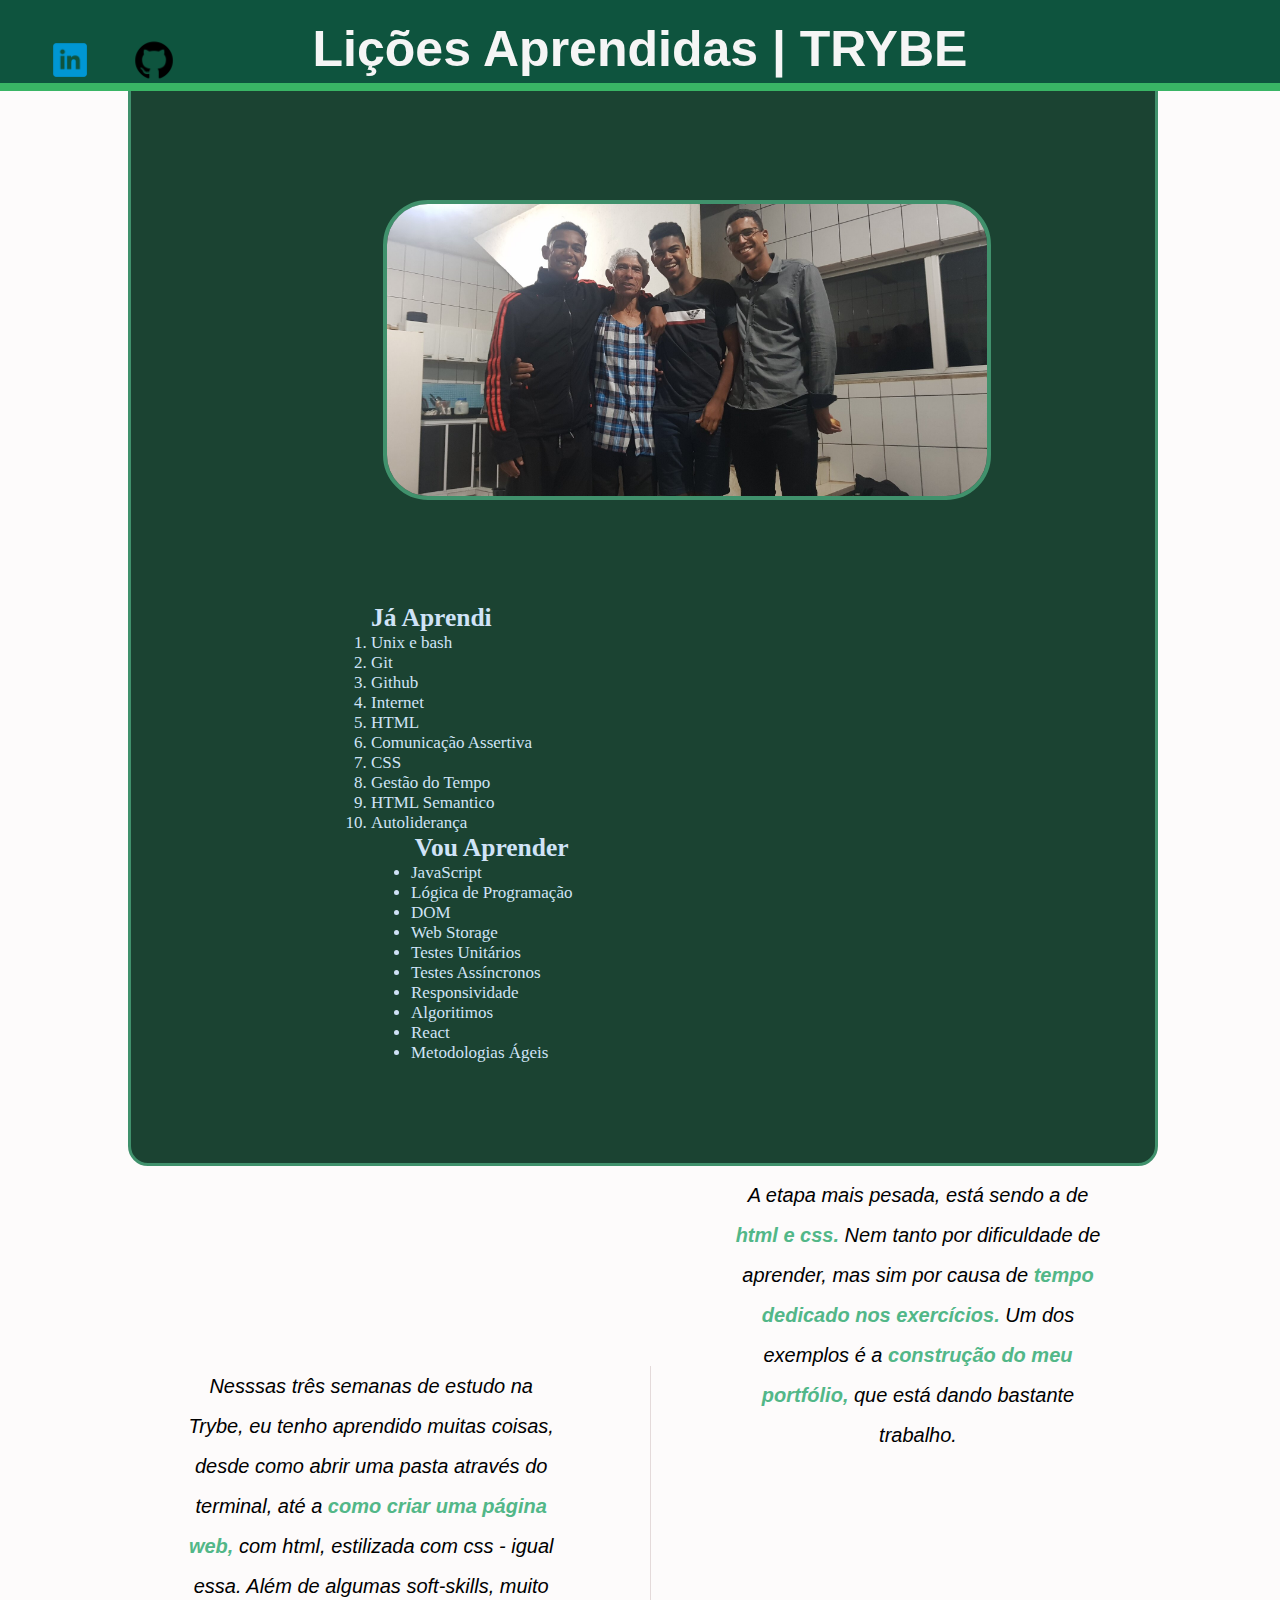
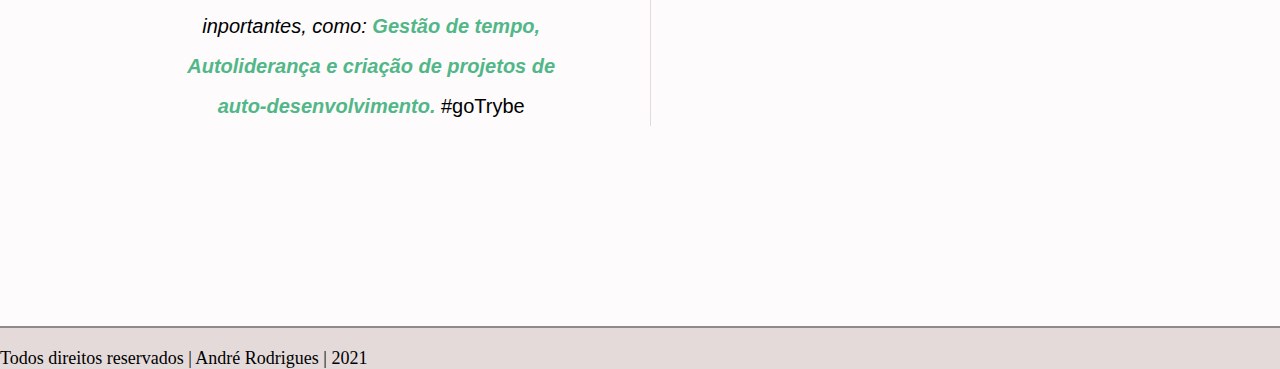
<file: Lessons_Learned/index.html>
<!DOCTYPE html>
<html lang="pt-br">
<head>
    <meta charset="UTF-8">
    <meta http-equiv="X-UA-Compatible" content="IE=edge">
    <meta name="viewport" content="width=device-width, initial-scale=1.0">
    <title>Lessons Learned</title>
    <link rel="stylesheet" href="style.css">
</head>
<body>
    <header id="cabecalho">
        <h1 id="titulo">Lições Aprendidas | TRYBE</h1>
    </header>
    <nav id="links">
        <ul>
            <li><a href="https://www.linkedin.com/in/andre-rodrigues-santos-523188223/" target="_blank" rel="noopener noreferrer"><img src="image/kisspng-social-media-linkedin-computer-icons-logo-desktop-5b081f9261acc2.9084967515272590264001.png" alt="logo do linkedin"></a></li>
            <li><a href="https://github.com/Andre-ARS" target="_blank" rel="noopener noreferrer"><img src="image/kisspng-github-logo-repository-computer-icons-5afa376c51ca94.387166531526347628335.png" alt="logo do github"></a></li>
        </ul>
    </nav>
    <main>
        <div id="central">
            <img src="image/rsz_irmao_e_avo.jpg" alt="Três Jovens e juntos com o avô" id="minha_foto">
            <section id="listas">
                <ol id="licoes_aprendidas">
                    <h2>Já Aprendi</h2>
                    <li>Unix e bash</li>
                    <li>Git</li>
                    <li>Github</li>
                    <li>Internet</li>
                    <li>HTML</li>
                    <li>Comunicação Assertiva</li>
                    <li>CSS</li>
                    <li>Gestão do Tempo</li>
                    <li>HTML Semantico</li>
                    <li>Autoliderança</li>
                </ol>
                <ul id="licoes_a_aprender">
                    <h2>Vou Aprender</h2>
                    <li>JavaScript</li>
                    <li>Lógica de Programação</li>
                    <li>DOM</li>
                    <li>Web Storage</li>
                    <li>Testes Unitários</li>
                    <li>Testes Assíncronos</li>
                    <li>Responsividade</li>
                    <li>Algoritimos</li>
                    <li>React</li>
                    <li>Metodologias Ágeis</li>
                </ul>
            </section>
        </div> 
        <div id='textos'>
            <article id="article" class="lado-esquerdo">
                <p><em>Nesssas três semanas de estudo na Trybe, eu tenho aprendido muitas coisas, desde como abrir uma pasta através do terminal, até a <strong>como criar uma página web,</strong> com html, estilizada com css - igual essa. Além de algumas soft-skills, muito inportantes, como: <strong>Gestão de tempo, Autoliderança e criação de projetos de auto-desenvolvimento.</strong></em> #goTrybe</p> 
            </article>
            <aside >
                <section class="lado-direito">
                    <p><em>A etapa mais pesada, está sendo a de <strong>html e css.</strong> Nem tanto por dificuldade de aprender, mas sim por causa de <strong>tempo dedicado nos exercícios.</strong> Um dos exemplos é a <strong>construção do meu portfólio,</strong>  que está dando bastante trabalho.</em></p>
                </section>
            </aside>
        </div>    
            <footer id="rodape">
                <p>Todos direitos reservados | André Rodrigues | 2021</p>
            </footer>
    </main>    
</body>
</html>
</file>
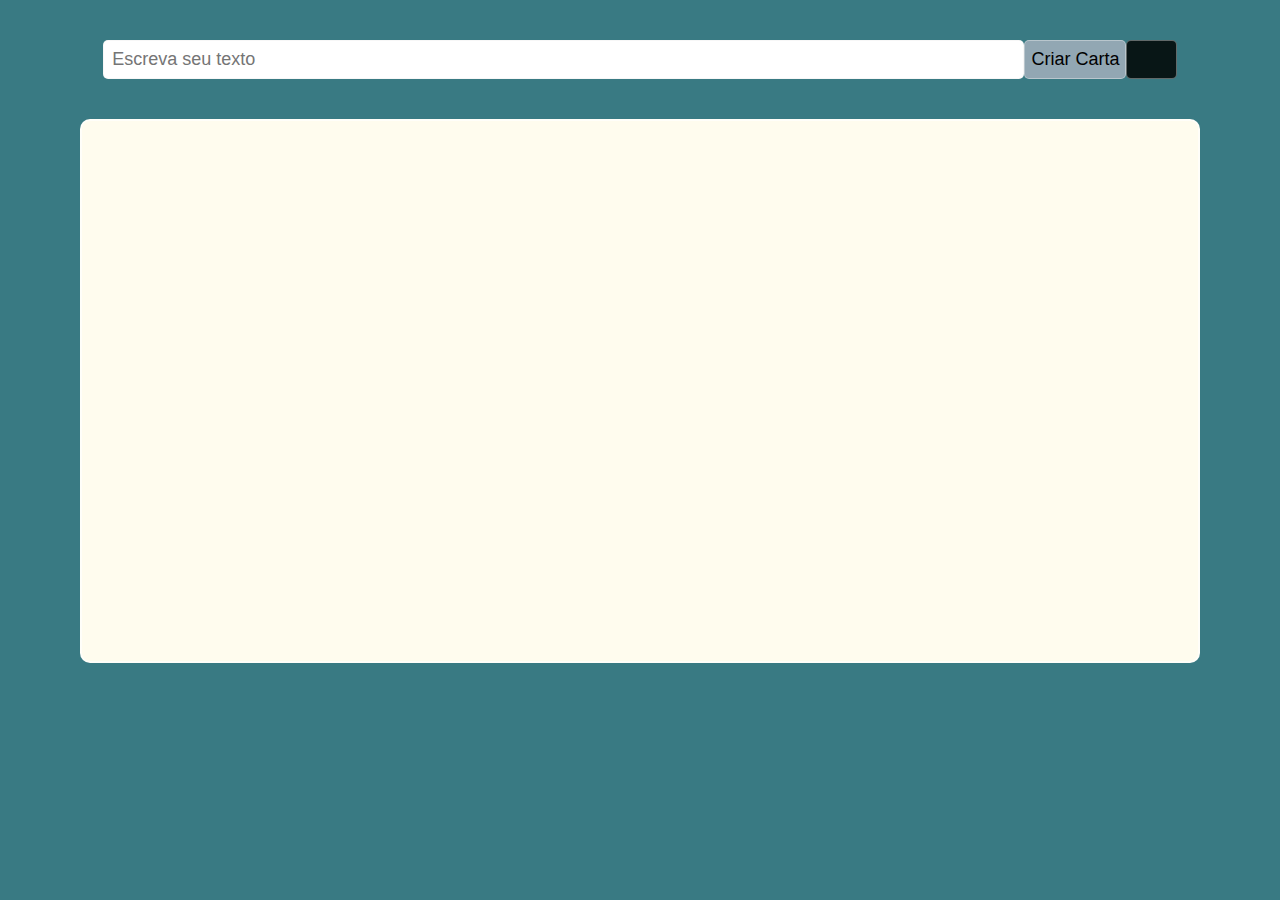
<file: Mistery_Letter/index.html>
<!DOCTYPE html>
<html lang="pt-br">
<head>
    <meta charset="UTF-8">
    <meta http-equiv="X-UA-Compatible" content="IE=edge">
    <meta name="viewport" content="width=device-width, initial-scale=1.0">
    <title>Mistery Letter | Trybe</title>
    <link rel="stylesheet" href="style.css">
</head>
<body>
    <header id="input">
        <input type="text" id='carta-texto' value="" placeholder="Escreva seu texto ">
        <button type="button" id="criar-carta">Criar Carta</button>
        <p id="carta-contador" label="Contador de Palavras" ></p>
    </header>
    <main>
        <section class="letter">
            <p id="carta-gerada"></p>
        </section>    
    </main>   
    <script src="script.js"></script>
</body>
</html>
</file>
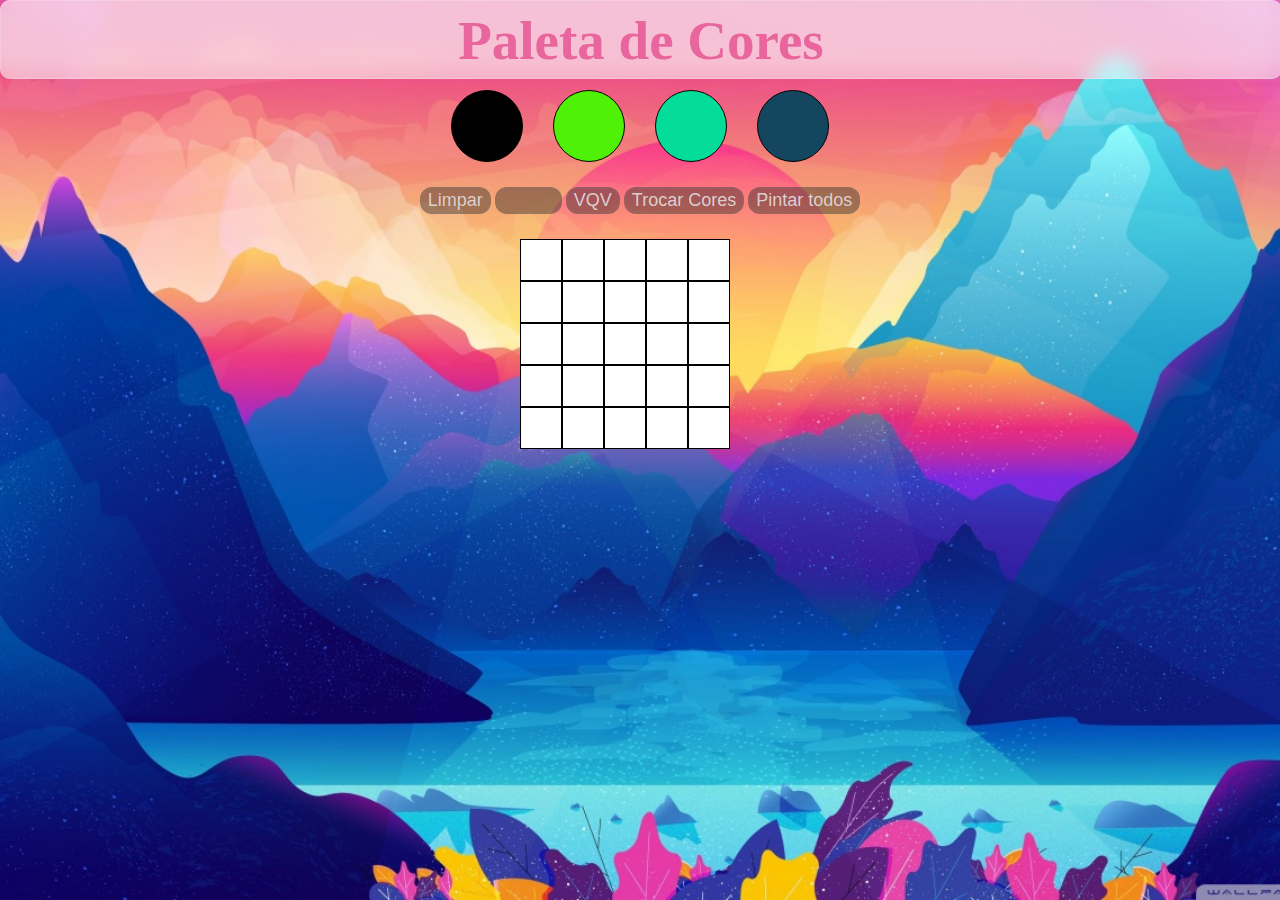
<file: Pixels_Art/index.html>
<!DOCTYPE html>
<html lang="pt-br">
<head>
    <meta charset="UTF-8">
    <meta http-equiv="X-UA-Compatible" content="IE=edge">
    <meta name="viewport" content="width=device-width, initial-scale=1.0">
    <title>Pixels Art | Trybe</title>
    <link rel="stylesheet" href="style.css">
</head>
<body>
    <header>
        <div class="background">
           <div class="blur">
               <h1 id="title">Paleta de Cores</h1>
            </div> 
        </div>
    </header>
    <nav id="navigation">
        <section id="color-palette">
            <div id="black" class="color selected"></div>
            <div id="color2" class="color"></div> 
            <div id="color3" class="color"></div>
            <div id="color4" class="color"></div>
        </section>
    </nav>
    <section id="buttons">
        <div id="container">
            <button type="button" id="clear-board" title="Limpar">Limpar</button>
            <input type="number" name="board-size" id="board-size" min="1" max="50"  value="">
            <button type="button" id="generate-board">VQV</button>
            <button type="button" id="generate-color">Trocar Cores</button>
            <button type="button" id="paint-all">Pintar todos</button>
        </div>  
    </section>    
    <main id="pixel-board">   
        <div class="pixel"></div>
        <div class="pixel"></div>
        <div class="pixel"></div>
        <div class="pixel"></div>
        <div class="pixel"></div>
        <div class="pixel"></div>
        <div class="pixel"></div>
        <div class="pixel"></div>
        <div class="pixel"></div>
        <div class="pixel"></div>
        <div class="pixel"></div>
        <div class="pixel"></div>
        <div class="pixel"></div>
        <div class="pixel"></div>
        <div class="pixel"></div>
        <div class="pixel"></div>
        <div class="pixel"></div>
        <div class="pixel"></div>
        <div class="pixel"></div>
        <div class="pixel"></div>
        <div class="pixel"></div>
        <div class="pixel"></div>
        <div class="pixel"></div>
        <div class="pixel"></div>
        <div class="pixel"></div>
        </main>
    <script src="script.js"></script>
</body>
</html>
</file>
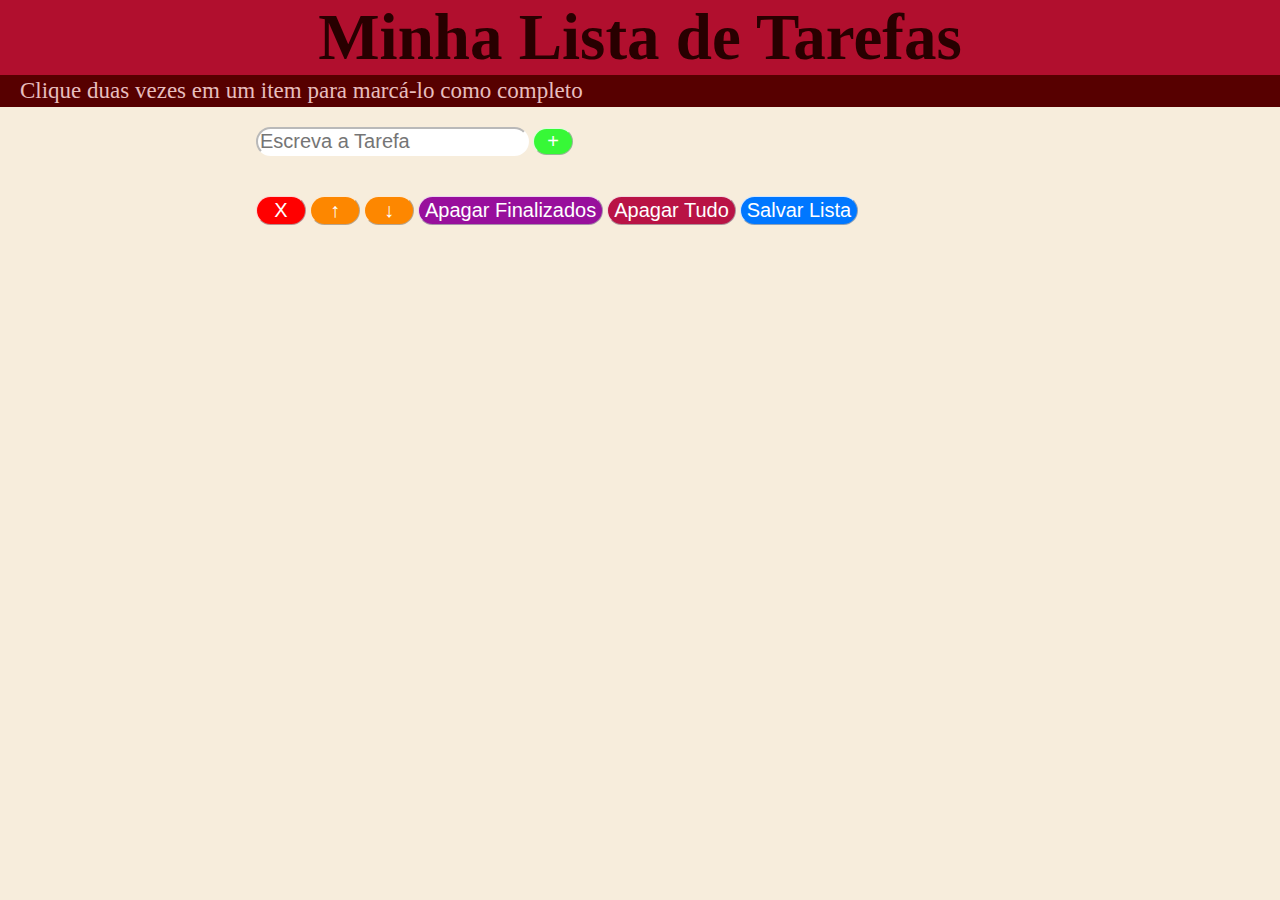
<file: ToDo_List/index.html>
<!DOCTYPE html>
<html lang="pt-br">
<head>
    <meta charset="UTF-8">
    <meta http-equiv="X-UA-Compatible" content="IE=edge">
    <meta name="viewport" content="width=device-width, initial-scale=1.0">
    <title>To do List | Trybe</title>
    <link rel="stylesheet" href="style.css">
</head>
<body>
    <header class="header">
        <h1 id="title">Minha Lista de Tarefas</h1>
            <p id="funcionamento">Clique duas vezes em um item para marcá-lo como completo</p>
    </header>
    <main>
        <section id="input">
            <input type="text" value="" id="texto-tarefa" placeholder="Escreva a Tarefa">
            <button type="submit" id="criar-tarefa">&plus;</button>
        </section> 
        <section id="list">
            <ol id="lista-tarefas">
            </ol>
        </section>
        <section class="buttons">
            <button type="button" id="remover-selecionado">X</button>
            <button class="move" type="button" id="mover-cima">&#8593;</button>
            <button class="move" type="button" id="mover-baixo">&#8595;</button>
            <button type="button" id="remover-finalizados">Apagar Finalizados</button>
            <button type="button" id="apaga-tudo">Apagar Tudo</button>
            <button type="button" id="salvar-tarefas">Salvar Lista</button>
        </section>
    </main>
    <script src="script.js"></script>
</body>
</html>
</file>
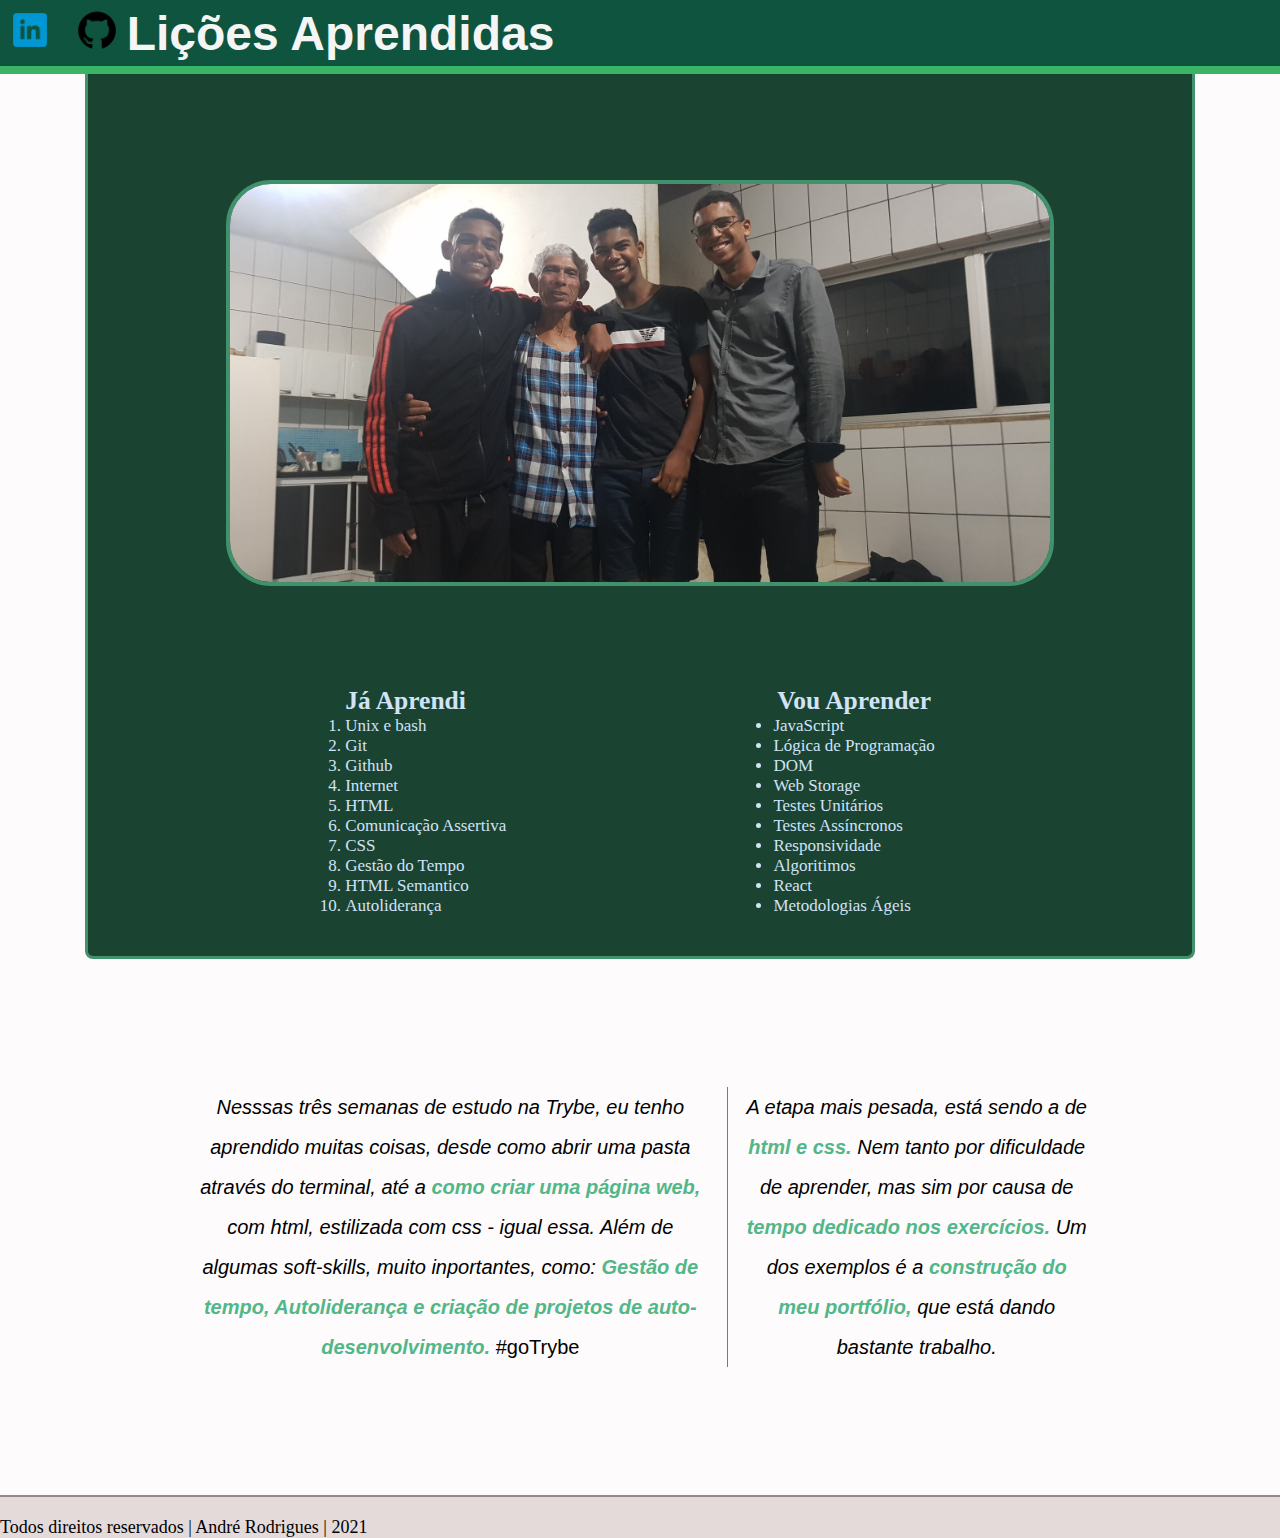
<file: projetos/lessons learned/index.html>
<!DOCTYPE html>
<html lang="pt-br">
<head>
    <meta charset="UTF-8">
    <meta http-equiv="X-UA-Compatible" content="IE=edge">
    <meta name="viewport" content="width=device-width, initial-scale=1.0">
    <title>Lessons Learned</title>
    <link rel="stylesheet" href="style.css">
</head>
<body>
    <header id="cabecalho">
        <nav id="links">
            <ul>
                <li><a href="https://www.linkedin.com/in/andre-rodrigues-santos-523188223/" target="_blank" rel="noopener noreferrer"><img src="image/kisspng-social-media-linkedin-computer-icons-logo-desktop-5b081f9261acc2.9084967515272590264001.png" alt="logo do linkedin"></a></li>
                <li><a href="https://github.com/Andre-ARS" target="_blank" rel="noopener noreferrer"><img src="image/kisspng-github-logo-repository-computer-icons-5afa376c51ca94.387166531526347628335.png" alt="logo do github"></a></li>
            </ul>
        </nav>
        <h1 id="titulo">Lições Aprendidas</h1>
    </header>
    <main>
        <div id="central">
            <img src="image/rsz_irmao_e_avo.jpg" alt="Três Jovens e juntos com o avô" id="minha_foto">
            <section id="listas">
                <ol id="licoes_aprendidas">
                    <h2>Já Aprendi</h2>
                    <li>Unix e bash</li>
                    <li>Git</li>
                    <li>Github</li>
                    <li>Internet</li>
                    <li>HTML</li>
                    <li>Comunicação Assertiva</li>
                    <li>CSS</li>
                    <li>Gestão do Tempo</li>
                    <li>HTML Semantico</li>
                    <li>Autoliderança</li>
                </ol>
                <ul id="licoes_a_aprender">
                    <h2>Vou Aprender</h2>
                    <li>JavaScript</li>
                    <li>Lógica de Programação</li>
                    <li>DOM</li>
                    <li>Web Storage</li>
                    <li>Testes Unitários</li>
                    <li>Testes Assíncronos</li>
                    <li>Responsividade</li>
                    <li>Algoritimos</li>
                    <li>React</li>
                    <li>Metodologias Ágeis</li>
                </ul>
            </section>
        </div> 
        <div id='textos'>
            <article id="article" class="lado-esquerdo">
                <p><em>Nesssas três semanas de estudo na Trybe, eu tenho aprendido muitas coisas, desde como abrir uma pasta através do terminal, até a <strong>como criar uma página web,</strong> com html, estilizada com css - igual essa. Além de algumas soft-skills, muito inportantes, como: <strong>Gestão de tempo, Autoliderança e criação de projetos de auto-desenvolvimento.</strong></em> #goTrybe</p> 
            </article>
            <aside >
                <section class="lado-direito">
                    <p><em>A etapa mais pesada, está sendo a de <strong>html e css.</strong> Nem tanto por dificuldade de aprender, mas sim por causa de <strong>tempo dedicado nos exercícios.</strong> Um dos exemplos é a <strong>construção do meu portfólio,</strong>  que está dando bastante trabalho.</em></p>
                </section>
            </aside>
        </div>    
        <footer id="rodape">
            <p>Todos direitos reservados | André Rodrigues | 2021</p>
        </footer>
    </main>    
</body>
</html>
</file>
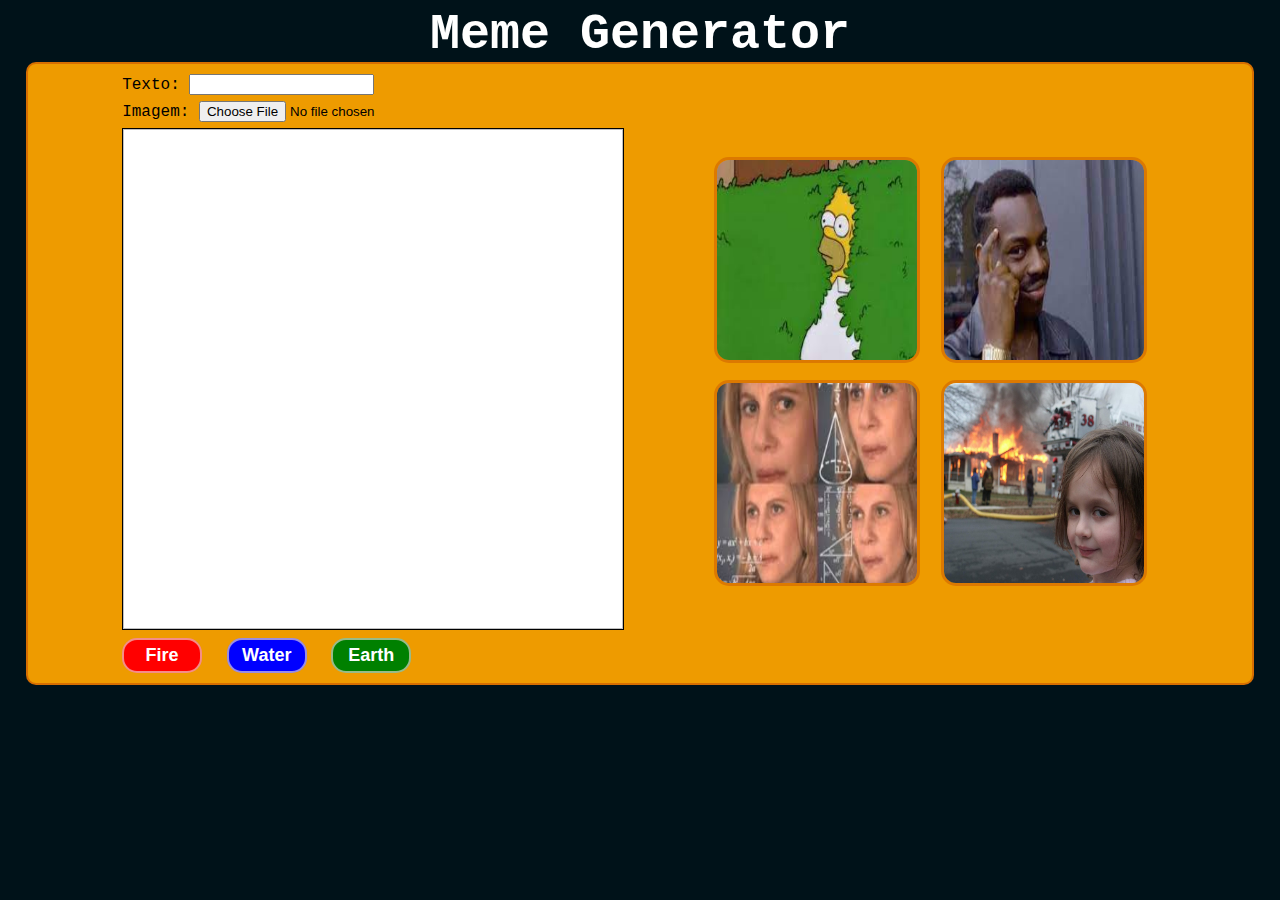
<file: projetos/meme generator/index.html>
<!DOCTYPE html>
<html lang="pt-br">
<head>
    <meta charset="UTF-8">
    <meta http-equiv="X-UA-Compatible" content="IE=edge">
    <meta name="viewport" content="width=device-width, initial-scale=1.0">
    <title>Meme Generator | Trybe</title>
    <link rel="stylesheet" href="style.css">
</head>
<body>
    <header class="header">
        <h1>Meme Generator</h1>
    </header>
    <main>
        <div class="left">
            <section id="input">
                <label for="text">Texto:</label>
                <input type="text" name="text" id="text-input" maxlength="60"><br>
                <label for="image-insert">Imagem:</label>
                <input type="file" accept="image/*" name="image-insert" id="meme-insert"  value="">
            </section>
            <div id="meme-image-container" class="default">
                <img id="meme-image">
                <div class="text">
                    <p id="meme-text"></p>
                </div>
            </div>
            <section id="buttons">
                <button id="fire">Fire</button>
                <button id="water">Water</button>
                <button id="earth">Earth</button>
            </section>
        </div>
        <div class="right">
            <section id="memes-prontos">
                <img src="imgs/meme1.png" alt="" id="meme-1">
                <img src="imgs/meme2.png" alt="" id="meme-2">
                <img src="imgs/meme3.png" alt="" id="meme-3">
                <img src="imgs/meme4.png" alt="" id="meme-4">
            </section>
        </div>
    </main>
    <script src="script.js"></script>
</body>
</html>
</file>
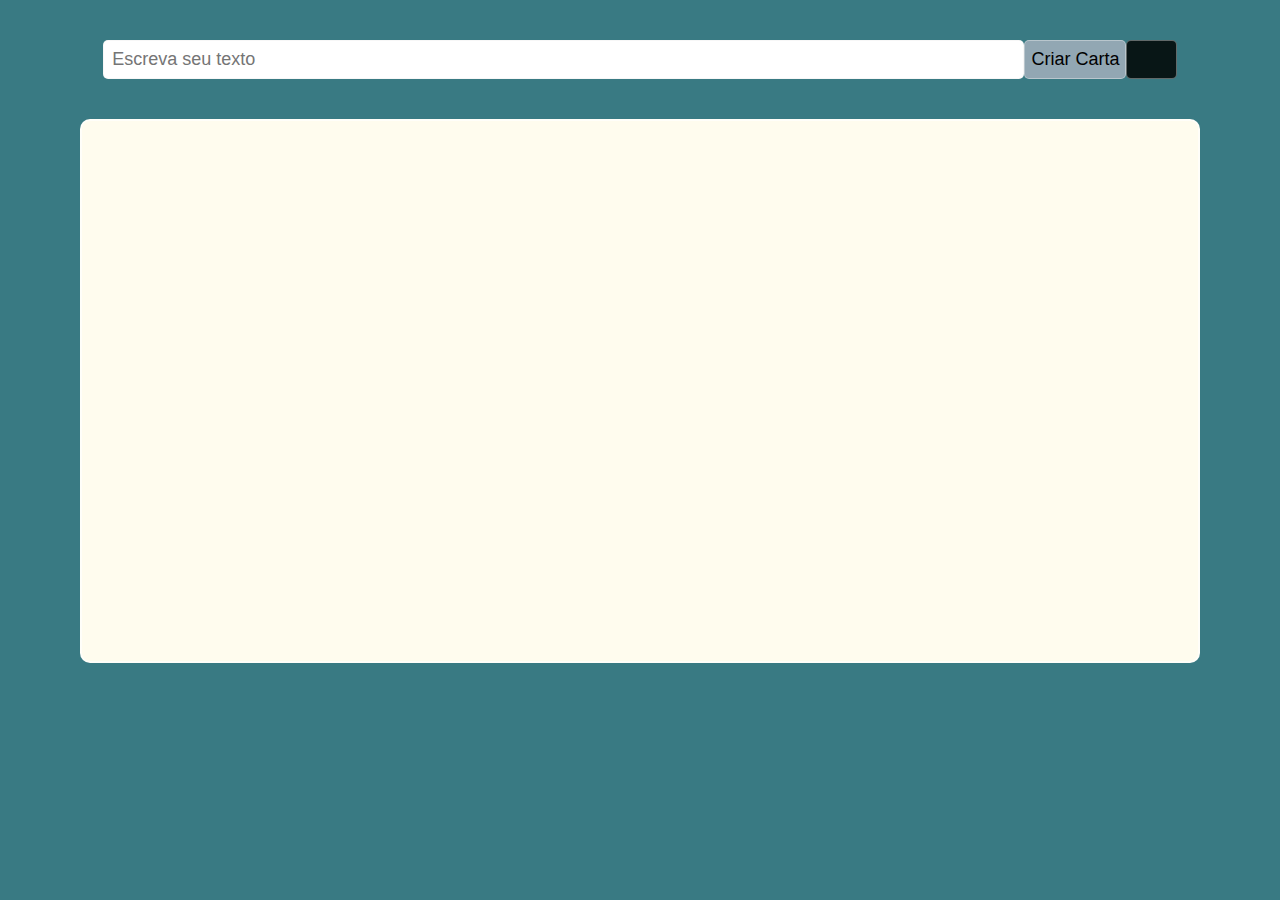
<file: projetos/mystery letter/index.html>
<!DOCTYPE html>
<html lang="pt-br">
<head>
    <meta charset="UTF-8">
    <meta http-equiv="X-UA-Compatible" content="IE=edge">
    <meta name="viewport" content="width=device-width, initial-scale=1.0">
    <title>Mystery Letter | Trybe</title>
    <link rel="stylesheet" href="style.css">
</head>
<body>
    <header id="input">
        <input type="text" id='carta-texto' value="" placeholder="Escreva seu texto ">
        <button type="button" id="criar-carta">Criar Carta</button>
        <p id="carta-contador" label="Contador de Palavras" ></p>
    </header>
    <main>
        <section class="letter">
            <p id="carta-gerada"></p>
        </section>    
    </main>   
    <script src="script.js"></script>
</body>
</html>
</file>
<file: Lessons_Learned/style.css>
* {
    margin: 0;
}
body {

    background-color: rgb(253, 251, 251);
}
#cabecalho {
    background-color: rgb(14, 84, 62);
    position: fixed;
    width: 100%;
    text-align: center;
    padding: 20px 0  5px 0;
    font-size: 25px;
    border-bottom: solid rgb(57, 181, 101) 8px;
    color: whitesmoke;
    font-family: Verdana, Geneva, Tahoma, sans-serif;
    z-index: 10;
}
#minha_foto {
    width: 600px;
    position: absolute;    
    left: 383px;
    right: 383px;
    top: 200px; 
    display: block;
    border-radius: 45px;
    border: solid rgb(64, 145, 108) 4px;
}
#licoes_aprendidas {
    display: inline-block;
    margin-left: 200px;
}
#licoes_a_aprender {
    display: inline-block;
    margin-right: 200px;
    margin-left: 240px;
}
#licoes_a_aprender h2 {
    text-align: center;
}
#listas {
    display: inline-block;
    margin: 600px auto 100px auto;
    width: 100%;
    color: rgb(208, 227, 247);
    font-size: 17px;  
}
#rodape {
    padding-top: 18px;
    background-color: rgb(228, 218, 218);
    font-size: 18px;
    display: block;
    width: 100%;
    border-top: rgb(228, 218, 218) groove 4px ;
}
#links li {
    display: inline-block;
    margin-right: 20px;
}
#links {
    width: 100%;
    position: fixed;
    height: 10px;
    top: 30px;
    z-index: 12;   
}
#links img {
    width: 60px;    
}
#article {
    display: inline-block;
    margin: 200px 14%;
    width: 30%;
    border-right: solid  rgb(228, 218, 218) 1px;
    padding-right: 87px;
    font-size: 20px;
    font-family: 'Oswald', sans-serif;
    line-height: 40px;
    text-align: center;
}
#textos strong {
    color: rgb(82, 183, 136);

}
#central {
    background-color: rgb(27, 67, 50);
    width: 80%;
    margin: 0 10%;    
    border-radius: 20px;
    border: solid rgb(64, 145, 108);
}
.lado-direito {
    display: inline-block;
    width: 30%;
    font-size: 20px;
    font-family: 'Oswald', sans-serif;
    line-height: 40px;    
    padding-top: 100px;
    position: absolute;
    right: 170px;
    top: 1075px;
    text-align: center
}
#textos {
    padding-right: ;
}
</file>
<file: Mistery_Letter/style.css>
* {
    margin: 0;
    font-family: Oswald, sans-serif;
}

body { 
    background-color:  rgb(57, 122, 131);
    
}

.letter {
    display: flex; 
    justify-content: start;  
    width: 84%;
    height: 500px;
    padding: 20px;
    margin: auto;
    background-color: rgb(255, 252, 238);
    border: 2px solid rgba(255, 255, 255, 0.616);
    border-radius: 10px;
}

#carta-gerada span {
    display: inline-block;
    margin-right: 20px;
}

/* Estilo */
.newspaper {
    background-color: antiquewhite;
    font-family: 'Times New Roman', Times, serif;
    font-weight: bold;
}

.magazine1 {
    background-color: teal;
    color: white;
    font-family: Verdana, Geneva, Tahoma, sans-serif;
    font-weight: 900;
    text-transform: uppercase;
}

.magazine2 {
    background-image: url(images/pink-pattern.png);
    color: fuchsia;
    font-family: Verdana, Geneva, Tahoma, sans-serif;
    font-weight: 900;
}

/* Tamanho */
.medium {
    font-size: 20px;
    padding: 8px;
}

.big {
    font-size: 30px;
    padding: 10px;
}

.reallybig {
    font-size: 40px;
    padding: 15px;
}

/* Rotação */
.rotateleft {
    transform: rotate(-5deg);
}

.rotateright {
    transform: rotate(5deg);
}

/* Inclinação */
.skewleft {
    transform: skewX(10deg);
}

.skewright {
  transform: skewX(-10deg);
}

#input {
    margin: 40px auto;
    display: flex;
    justify-content: center;
    width: 84%;
    border-radius: ;
}

#carta-texto {
    width: 84%;
    padding: 8px;
    font-size: 18px;
    border-radius: 5px;
    border: solid 1px rgba(245, 245, 245, 0.753);
}

#carta-contador {
    width: 3%;
    color: rgb(197, 226, 235);
    display: flex;
    justify-content: center;
    padding: 8px;
    font-size: 18px;
    background-color: rgb(8, 22, 22);
    border-radius: 5px;
    border: solid 1px rgba(245, 245, 245, 0.377);

}

#criar-carta {
    font-size: 18px;
    border-radius: 5px;
    border: solid 1px rgba(245, 245, 245, 0.397);
    background-color: rgb(146, 167, 179);
}
</file>
<file: Pixels_Art/style.css>
* {
    margin: 0;  
}

body {
    background-image: url(images/colorful_landscape_illustration-wallpaper-1280x800.jpg);
    background-repeat: no-repeat;
    background-attachment: fixed;
    background-size: cover;
}

#title {
    text-align: center;
    font-size: 55px;
    width: 100%;
    padding: 8px 0;
    color: rgba(230, 88, 148, 0.87);
}

.background {
    width: 100%;
    height: 75px;
    background: rgba(255, 255, 255, 0.4);
    position: relative;
    border-radius: 10px;

}

.blur {
    position: absolute;
    width: 100%;
    height: 77px;
    background: rgba(255, 255, 255, 0.4);
    backdrop-filter: blur(10px);
    border-radius: 10px;
    border: 1px solid rgba(255, 255, 255, 0.2);
}

#navigation {
    display: flex;
    justify-content: center;
}

#buttons {
    display: flex;
    justify-content: center;
    margin: 10px;
    
}

#color-palette {
    display: inline-flex;
    align-content: center;
}

#color-palette div {
    border-radius: 100%;
}

.color {
    display: inline-block;
    height: 70px;
    width: 70px;
    border: solid 1px black;
    margin: 15px;
}

#black {
    background-color: black;
}

#color2 {
    background-color: crimson;
}

#color3 {
    background-color: rgb(22, 145, 22);
}

#color4 {
    background-color: blue;
}

#pixel-board {
    display: flex;
    flex-wrap: wrap;
    align-content: center;
    margin: 0 auto;
    width: 240px;
    height: 240px;
    font-size: 0;
}

.pixel {
    display: inline-block;
    height: 40px;
    width: 40px;
    border: solid 1px black;
    background-color: #fff;
}

#container button , input {
    border-radius: 12px;
    border: 2px solid rgba(121, 118, 118, 0.2);
    font-size: 18px;
    font-weight: 500;
    background-color: rgba(32, 31, 31, 0.4);
    color: rgba(223, 210, 210, 0.979);
}
</file>
<file: ToDo_List/style.css>
* {
 margin: 0;  
}

/* #header {
    width: 100%;
    height: 200px;
} */

body {
    background-color: rgb(247, 237, 220);
}

#list {
    width: 60%;
    height: 20%;
    margin: auto;
}

#lista-tarefas {
    font-size: 18px;
    margin: 40px 0;
}

#lista-tarefas li {
    border-bottom: outset 0.5px rgba(245, 222, 179, 0.664);
    line-height: 25px;
    width: 95%;  
    cursor: pointer; 
}

.selected {
    background-color: rgb(128, 128, 128);
}

.completed {
    text-decoration: line-through solid rgba(0, 0, 0);
    color: rgba(58, 42, 14, 0.726);
}
#title {
    background-color: rgb(177, 15, 46);
    font-size: 65px;
    text-align: center;
    color: rgb(40, 0, 0);
}

#funcionamento {
    font-size: 23px;
    color: rgb(231, 190, 190);
    background-color: rgb(87, 0, 0);
    margin-bottom: 20px;
    line-height: 32px;
    padding-left: 20px;
}

#input {
    margin-left: 20%;
}

#input #texto-tarefa {
    font-size: 20px;
    border-radius: 15px;
    border-color: rgba(255, 255, 255, 0.822)
}

#input #criar-tarefa {
    cursor: pointer;
    font-size: 20px;
    border-radius: 15px;
    background-color: rgb(55, 248, 55);
    border-width: 1px;
    color: white;
    width: 40px;
    border-color: rgba(255, 255, 255, 0.822);
}

.buttons {
    margin-left: 20%;
}

.buttons button {
    cursor: pointer;
    font-size: 20px;
    border-radius: 15px;
    border-width: 1px;
    border-color: rgba(255, 255, 255, 0.822);
    line-height: 25px;
}

#remover-selecionado {
    background-color: red;
    color: white;
    width: 50px;
}

.move {
    background-color: rgb(253, 135, 0);
    color: white;
    width: 50px;
}

#remover-finalizados {
    background-color: rgb(152, 15, 156);
    color: white;
}

#apaga-tudo {
   background-color: rgb(185, 19, 69);
   color: white;
}

#salvar-tarefas {
   background-color: rgb(0, 119, 255);
   color: white;
}
</file>
<file: projetos/lessons learned/style.css>
* {
    margin: 0;
    padding: 0;
}
body {

    background-color: rgb(253, 251, 251);
}
#cabecalho {
    display: flex;
    position: fixed;
    align-items: center;
    background-color: rgb(14, 84, 62);
    width: 100%;
    height:fit-content;
    font-size: 1.5em;
    border-bottom: solid rgb(57, 181, 101) 8px;
    color: whitesmoke;
    font-family: Verdana, Geneva, Tahoma, sans-serif;
}
#minha_foto {
    width: 80%;
    border-radius: 45px;
    border: solid rgb(64, 145, 108) 4px;
}
#licoes_a_aprender h2 {
    text-align: center;
}
#listas {
    display: flex;
    gap: 50px;
    justify-content: space-evenly;
    width: 100%;
    color: rgb(208, 227, 247);
    font-size: 17px;  
}
#rodape {
    padding-top: 18px;
    background-color: rgb(228, 218, 218);
    font-size: 18px;
    display: block;
    width: 100%;
    border-top: rgb(228, 218, 218) groove 4px ;
}
#links li {
    display: inline-flex;
}

#links img {
    width: 60px;    
}
#central {
    display: flex;
    flex-direction: column;
    align-items: center;
    row-gap: 100px;
    width: 80%;
    background-color: rgb(27, 67, 50);
    padding: 40px;
    border-radius: 0 0 8px 8px;
    margin: 0 auto;
    padding-top: 180px;    
    border: solid rgb(64, 145, 108);
    border-top: none;
}
#article {
    display: inline-flex;
    font-size: 20px;
    font-family: 'Oswald', sans-serif;
    line-height: 40px;
    text-align: center;
    border-right: solid 0.4px rgb(121, 121, 121);
    padding-right: 2%;
}
#textos strong {
    color: rgb(82, 183, 136);

}
.lado-direito {
    display: inline-flex;
    justify-content: center;
    width: 100%;
    font-size: 20px;
    font-family: 'Oswald', sans-serif;
    line-height: 40px;    
    text-align: center;
}
#textos {
   display: flex;
   width: 70%;
   margin: 10% auto;
   gap: 2%;
   align-items: center;
}
</file>
<file: projetos/meme generator/style.css>
* {
    margin: 0;
}

body{
    background-color: #001219;
    font-family:'Courier New', Courier, monospace ;
}

main {
    display: flex;
    justify-content: space-evenly;
    align-items: center;
    background-color: #ee9b00;
    width: 94%;
    margin: auto;
    padding: 10px;
    border-radius: 10px;
    border: 2px solid #bb3d0379;
    flex-wrap: wrap;
}

.header {
    width: 100%;
    height: 50px;
    text-align: center;
    padding: 6px 0;
    font-size: 25px;
    color: white;
}

.left {
    display: inline-block;
}

.right {
    display: inline-block;
    width: 450px;
}

#meme-image-container {
    width: 500px;
    height: 500px;
    background-color: rgb(255, 255, 255);
    margin-bottom: 8px;
}

#meme-image-container img {
  width: 100%;
  height: 500px;
}

.text {
  position: relative;
  z-index: 200;
  bottom: 25%;
  width: 400px;
  word-wrap: break-word;
  text-align: center;
  margin: auto;
}

#meme-text {
    text-shadow: 5px 5px 5px black;
    font-size: 30px;
    font-family:'Franklin Gothic Medium', 'Arial Narrow', Arial, sans-serif;
    color: white;
    text-transform: uppercase;
}

.default{
    border: solid 1px black;
}

.fire {
    border: dashed 3px red;
}

.water {
    border: double 5px blue;
}

.earth {
    border: groove 6px green;
}

#fire {
    background-color: red;
    color: white;
}

#water {
    background-color: blue;
    color: white;
}

#earth {
    background-color: green;
    color: white;
}

#memes-prontos img {
    width: 200px;
    height: 200px;
    margin: 6px;
    border-radius: 15px;
    border: solid 3px #bb3d035b;
}

#input input{
    margin-bottom: 6px;
}

#buttons button {
    font-size: 18px;
    margin-right: 15px;
    padding: 5px;
    width: 80px;
    font-weight: bold;
    border-radius: 15px;
    border: solid 2px #eedcd4a4;
}
</file>
<file: projetos/mystery letter/style.css>
* {
    margin: 0;
    font-family: Oswald, sans-serif;
}

body { 
    background-color:  rgb(57, 122, 131);
    
}

.letter {
    display: flex; 
    justify-content: start;  
    width: 84%;
    height: 500px;
    padding: 20px;
    margin: auto;
    background-color: rgb(255, 252, 238);
    border: 2px solid rgba(255, 255, 255, 0.616);
    border-radius: 10px;
}

#carta-gerada span {
    display: inline-block;
    margin-right: 20px;
}

/* Estilo */
.newspaper {
    background-color: antiquewhite;
    font-family: 'Times New Roman', Times, serif;
    font-weight: bold;
}

.magazine1 {
    background-color: teal;
    color: white;
    font-family: Verdana, Geneva, Tahoma, sans-serif;
    font-weight: 900;
    text-transform: uppercase;
}

.magazine2 {
    background-image: url(images/pink-pattern.png);
    color: fuchsia;
    font-family: Verdana, Geneva, Tahoma, sans-serif;
    font-weight: 900;
}

/* Tamanho */
.medium {
    font-size: 20px;
    padding: 8px;
}

.big {
    font-size: 30px;
    padding: 10px;
}

.reallybig {
    font-size: 40px;
    padding: 15px;
}

/* Rotação */
.rotateleft {
    transform: rotate(-5deg);
}

.rotateright {
    transform: rotate(5deg);
}

/* Inclinação */
.skewleft {
    transform: skewX(10deg);
}

.skewright {
  transform: skewX(-10deg);
}

#input {
    margin: 40px auto;
    display: flex;
    justify-content: center;
    width: 84%;
    border-radius: ;
}

#carta-texto {
    width: 84%;
    padding: 8px;
    font-size: 18px;
    border-radius: 5px;
    border: solid 1px rgba(245, 245, 245, 0.753);
}

#carta-contador {
    width: 3%;
    color: rgb(197, 226, 235);
    display: flex;
    justify-content: center;
    padding: 8px;
    font-size: 18px;
    background-color: rgb(8, 22, 22);
    border-radius: 5px;
    border: solid 1px rgba(245, 245, 245, 0.377);

}

#criar-carta {
    font-size: 18px;
    border-radius: 5px;
    border: solid 1px rgba(245, 245, 245, 0.397);
    background-color: rgb(146, 167, 179);
}
</file>
